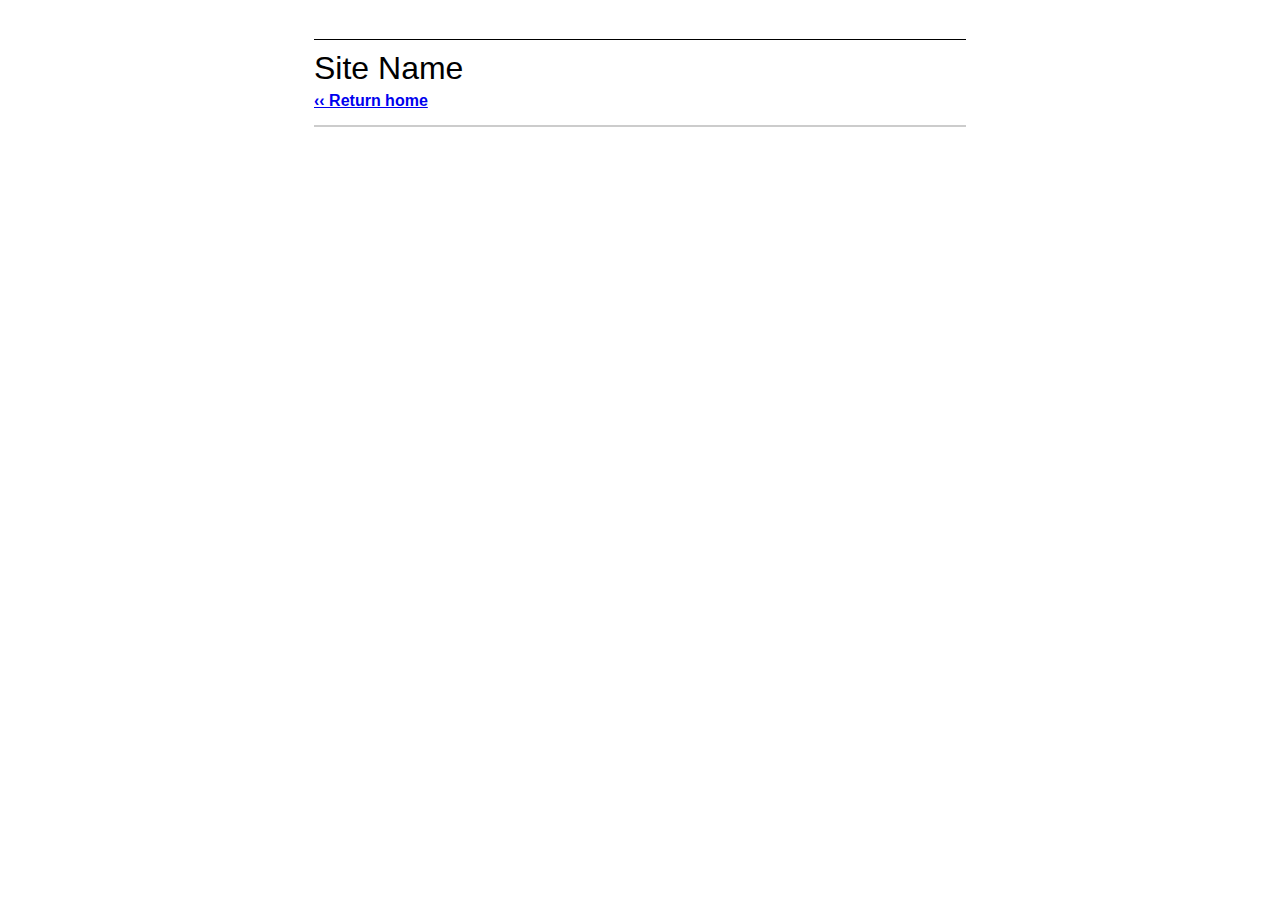
<file: canvas.html>
<html>

<head>
<style type="text/css">
 /*
  These styles are customizable.  
  Provide  .canvas-gadget (the div that holds the canvas mode gadget) 
  at least 500px width so that  the gadget has sufficient screen real estate
*/
body {
  margin: 0;
  font-family:arial, sans-serif;
  text-align:center;
}
.container {
  width:652px;
  margin:0 auto;
  text-align:left;
}
.fc-sign-in-header {
  text-align:left;
  font-size: 13px;
  padding:3px 10px;
  border-bottom:1px solid #000000;
}
.signin {
  text-align:left;
  float:right;
  font-size: 13px;
  height: 32px;
}
.go-back {
  text-align:left;
  margin:5px auto 15px auto;
}
.go-back a, .go-back a:visited {
  font-weight:bold;
}
.canvas-gadget {
  text-align:left;
  width:650px; /* ALLOW AT LEAST 500px WIDTH*/
  margin:10px auto 10px auto;
  border:1px solid #cccccc;
}
.site-header {
  margin-top: 10px;
}
.section-title {
  font-size: 2em;
}
.clear {
  clear:both;
  font-size:1px;
  height:1px;
  line-height:0;
  margin:0;
  padding:0;
}
</style>
<script type="text/javascript" src="http://www.google.com/friendconnect/script/friendconnect.js"></script>
</head>
<body>
<div class="container">
  <div class="fc-sign-in-header">
    <!--REQUIRED SO VISITORS CAN SIGN IN-->
    <div class="signin" id="gadget-signin"></div>
    <script type="text/javascript">
    var skin = {};
    skin['BORDER_COLOR'] = '#cccccc';
    skin['ENDCAP_BG_COLOR'] = '#e0ecff';
    skin['ENDCAP_TEXT_COLOR'] = '#333333';
    skin['ENDCAP_LINK_COLOR'] = '#0000cc';
    skin['ALTERNATE_BG_COLOR'] = '#ffffff';
    skin['CONTENT_BG_COLOR'] = '#ffffff';
    skin['CONTENT_LINK_COLOR'] = '#0000cc';
    skin['CONTENT_TEXT_COLOR'] = '#333333';
    skin['CONTENT_SECONDARY_LINK_COLOR'] = '#7777cc';
    skin['CONTENT_SECONDARY_TEXT_COLOR'] = '#666666';
    skin['CONTENT_HEADLINE_COLOR'] = '#333333';
    skin['ALIGNMENT'] = 'right';
    google.friendconnect.container.renderCanvasSignInGadget({'id': 'gadget-signin'}, skin);
    </script>
    <!--END REQUIRED-->
    <div class="clear"></div>
  </div>

  <div class="site-header"><span class="section-title">Site Name</span></div>
  <div class="go-back">
    <!--REQUIRED SO VISITORS CAN RETURN TO REFERRING PAGE-->
    <a href="javascript:google.friendconnect.container.goBackToSite();">
    &lsaquo;&lsaquo; Return home</a>
    <!--END REQUIRED-->
  </div>
  <!-- REQUIRED - THIS IS WHERE THE GADGET IS PRESENTED. ALLOW AT LEAST 500px WIDTH -->
  <div id="gadget-canvas" class="canvas-gadget"></div>
  <script type="text/javascript">
  var skin = {};
  skin['BORDER_COLOR'] = '#cccccc';
  skin['ENDCAP_BG_COLOR'] = '#e0ecff';
  skin['ENDCAP_TEXT_COLOR'] = '#333333';
  skin['ENDCAP_LINK_COLOR'] = '#0000cc';
  skin['ALTERNATE_BG_COLOR'] = '#ffffff';
  skin['CONTENT_BG_COLOR'] = '#ffffff';
  skin['CONTENT_LINK_COLOR'] = '#0000cc';
  skin['CONTENT_TEXT_COLOR'] = '#333333';
  skin['CONTENT_SECONDARY_LINK_COLOR'] = '#7777cc';
  skin['CONTENT_SECONDARY_TEXT_COLOR'] = '#666666';
  skin['CONTENT_HEADLINE_COLOR'] = '#333333';
  google.friendconnect.container.renderUrlCanvasGadget({'id': 'gadget-canvas'}, skin);
  </script>
  <!--END REQUIRED-->
</div>
</body>
</html>
</file>
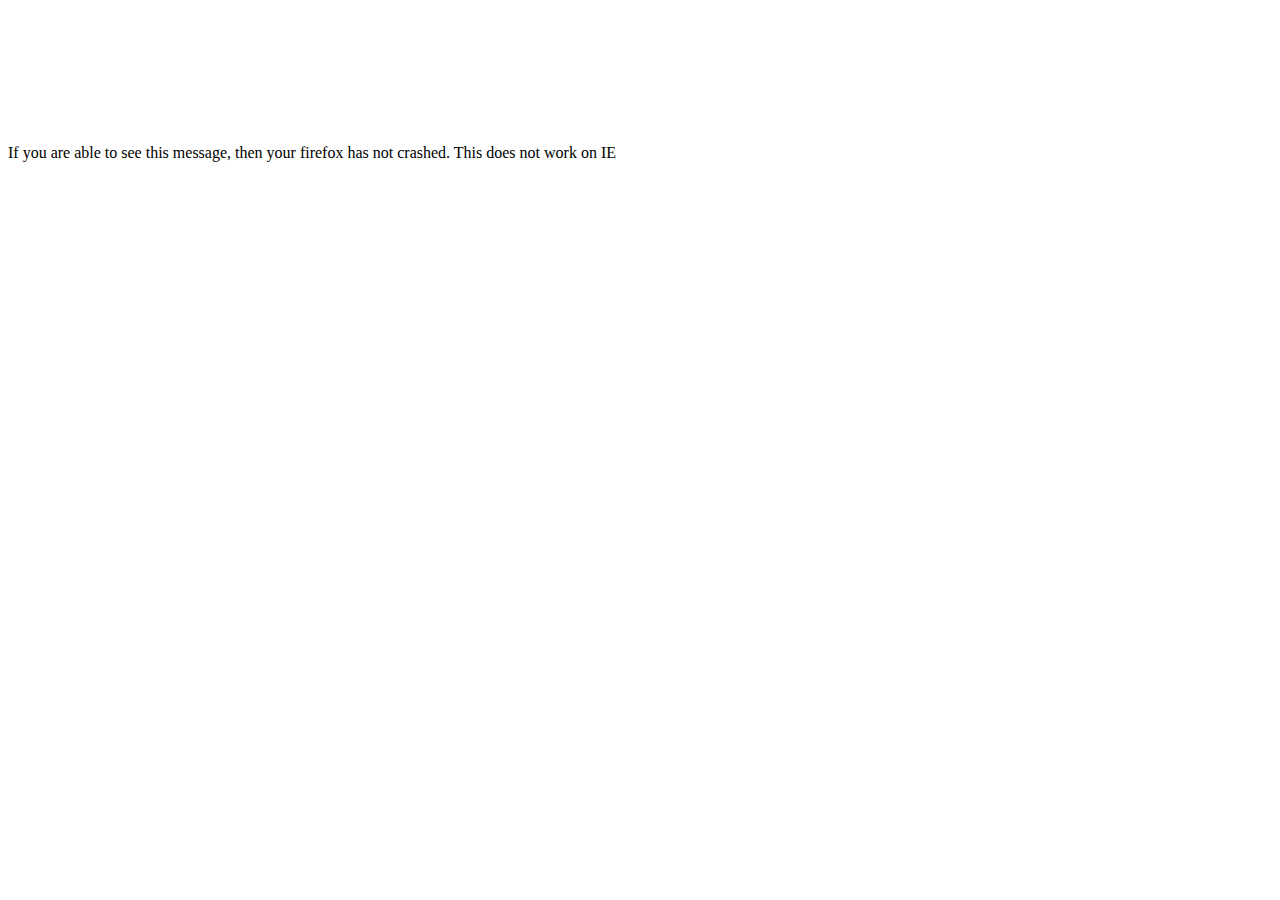
<file: crasher.html>
<HTML>
<BODY>
If you are able to see this message, then your firefox has not crashed. This does not work on IE
<Script>
	var x = document.createElement("CANVAS");
	document.body.appendChild(x);
	x.getContext("2d").putImageData(null,0,0);
</script>
</BODY>
</HTML>
</file>
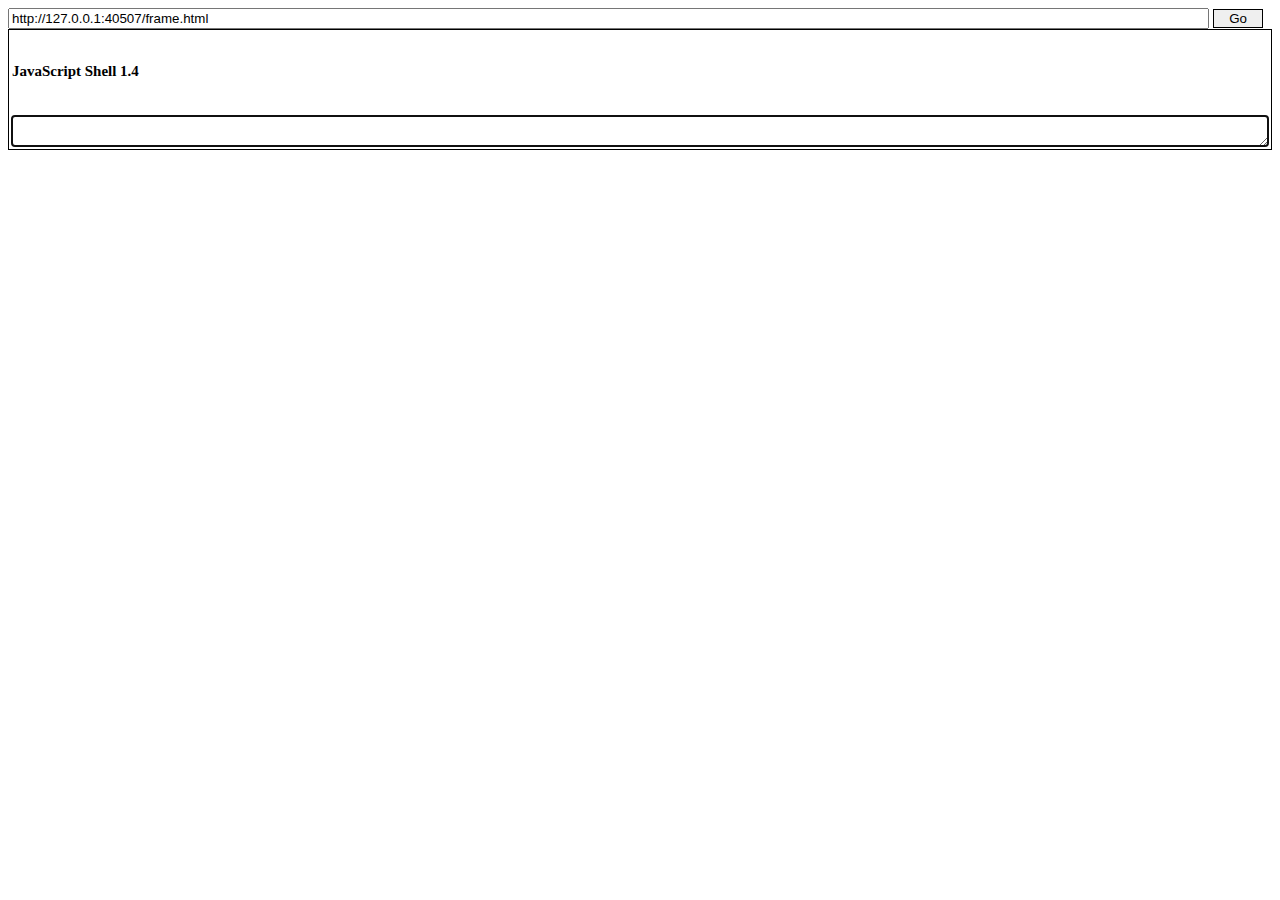
<file: frame.html>
<html>
	<head>
		<script>
			function gotoLocation()
			{
				document.location = document.getElementById("addressLocation").value;
			}
				
			function loadHandler()
			{
				document.getElementById("addressLocation").value = document.location;
				init();
			}
			
			function addFrame()
			{
				var f = document.createElement("iframe");
				document.body.appendChild(f);
				return f;
			}
		</script>
		
		<script type="text/javascript">
		var 
		histList = [""], 
		histPos = 0, 
		_scope = {}, 
		_win, // a top-level context
		question,
		_in,
		_out,
		tooManyMatches = null,
		lastError = null;

		function refocus()
		{
		  _in.blur(); // Needed for Mozilla to scroll correctly.
		  _in.focus();
		}

		function init()
		{
		  _in = document.getElementById("input");
		  _out = document.getElementById("output");

		  _win = window;

		  if (opener && !opener.closed)
		  {
			println("Using bookmarklet version of shell: commands will run in opener's context.", "message");
			_win = opener;
		  }

		  initTarget();

		  recalculateInputHeight();
		  refocus();
		}

		function initTarget()
		{
		  _win.Shell = window;
		  _win.print = shellCommands.print;
		}


		// Unless the user is selected something, refocus the textbox.
		// (requested by caillon, brendan, asa)
		function keepFocusInTextbox(e) 
		{
		  var g = e.srcElement ? e.srcElement : e.target; // IE vs. standard
		  
		  while (!g.tagName)
			g = g.parentNode;
		  var t = g.tagName.toUpperCase();
		  if (t=="A" || t=="INPUT")
			return;
			
		  if (window.getSelection) {
			// Mozilla
			if (String(window.getSelection()))
			  return;
		  }
		  else if (document.getSelection) {
			// Opera? Netscape 4?
			if (document.getSelection())
			  return;
		  }
		  else {
			// IE
			if ( document.selection.createRange().text )
			  return;
		  }
		  
		  refocus();
		}

		function inputKeydown(e) {
		  // Use onkeydown because IE doesn't support onkeypress for arrow keys

		  //alert(e.keyCode + " ^ " + e.keycode);

		  if (e.shiftKey && e.keyCode == 13) { // shift-enter
			// don't do anything; allow the shift-enter to insert a line break as normal
		  } else if (e.keyCode == 13) { // enter
			// execute the input on enter
			try { go(); } catch(er) { alert(er); };
			setTimeout(function() { _in.value = ""; }, 0); // can't preventDefault on input, so clear it later
		  } else if (e.keyCode == 38) { // up
			// go up in history if at top or ctrl-up
			if (e.ctrlKey || caretInFirstLine(_in))
			  hist(true);
		  } else if (e.keyCode == 40) { // down
			// go down in history if at end or ctrl-down
			if (e.ctrlKey || caretInLastLine(_in))
			  hist(false);
		  } else if (e.keyCode == 9) { // tab
			tabcomplete();
			setTimeout(function() { refocus(); }, 0); // refocus because tab was hit
		  } else { }

		  setTimeout(recalculateInputHeight, 0);
		  
		  //return true;
		};

		function caretInFirstLine(textbox)
		{
		  // IE doesn't support selectionStart/selectionEnd
		  if (textbox.selectionStart == undefined)
			return true;

		  var firstLineBreak = textbox.value.indexOf("\n");
		  
		  return ((firstLineBreak == -1) || (textbox.selectionStart <= firstLineBreak));
		}

		function caretInLastLine(textbox)
		{
		  // IE doesn't support selectionStart/selectionEnd
		  if (textbox.selectionEnd == undefined)
			return true;

		  var lastLineBreak = textbox.value.lastIndexOf("\n");
		  
		  return (textbox.selectionEnd > lastLineBreak);
		}

		function recalculateInputHeight()
		{
		  var rows = _in.value.split(/\n/).length
			+ 1 // prevent scrollbar flickering in Mozilla
			+ (window.opera ? 1 : 0); // leave room for scrollbar in Opera
		  
		  if (_in.rows != rows) // without this check, it is impossible to select text in Opera 7.60 or Opera 8.0.
			_in.rows = rows;
		}

		function println(s, type)
		{
		  if((s=String(s)))
		  {
			var newdiv = document.createElement("div");
			newdiv.appendChild(document.createTextNode(s));
			newdiv.className = type;
			_out.appendChild(newdiv);
			return newdiv;
		  }
		}

		function printWithRunin(h, s, type)
		{
		  var div = println(s, type);
		  var head = document.createElement("strong");
		  head.appendChild(document.createTextNode(h + ": "));
		  div.insertBefore(head, div.firstChild);
		}


		var shellCommands = 
		{
		load : function load(url)
		{
		  var s = _win.document.createElement("script");
		  s.type = "text/javascript";
		  s.src = url;
		  _win.document.getElementsByTagName("head")[0].appendChild(s);
		  println("Loading " + url + "...", "message");
		},

		clear : function clear()
		{
		  var CHILDREN_TO_PRESERVE = 3;
		  while (_out.childNodes[CHILDREN_TO_PRESERVE]) 
			_out.removeChild(_out.childNodes[CHILDREN_TO_PRESERVE]);
		},

		print : function print(s) { println(s, "print"); },

		// the normal function, "print", shouldn't return a value
		// (suggested by brendan; later noticed it was a problem when showing others)
		pr : function pr(s) 
		{ 
		  shellCommands.print(s); // need to specify shellCommands so it doesn't try window.print()!
		  return s;
		},

		props : function props(e, onePerLine)
		{
		  if (e === null) {
			println("props called with null argument", "error");
			return;
		  }

		  if (e === undefined) {
			println("props called with undefined argument", "error");
			return;
		  }

		  var ns = ["Methods", "Fields", "Unreachables"];
		  var as = [[], [], []]; // array of (empty) arrays of arrays!
		  var p, j, i; // loop variables, several used multiple times

		  var protoLevels = 0;

		  for (p = e; p; p = p.__proto__)
		  {
			for (i=0; i<ns.length; ++i)
			  as[i][protoLevels] = [];
			++protoLevels;
		  }

		  for(var a in e)
		  {
			// Shortcoming: doesn't check that VALUES are the same in object and prototype.

			var protoLevel = -1;
			try
			{
			  for (p = e; p && (a in p); p = p.__proto__)
				++protoLevel;
			}
			catch(er) { protoLevel = 0; } // "in" operator throws when param to props() is a string

			var type = 1;
			try
			{
			  if ((typeof e[a]) == "function")
				type = 0;
			}
			catch (er) { type = 2; }

			as[type][protoLevel].push(a);
		  }

		  function times(s, n) { return n ? s + times(s, n-1) : ""; }

		  for (j=0; j<protoLevels; ++j)
			for (i=0;i<ns.length;++i)
			  if (as[i][j].length) 
				printWithRunin(
				  ns[i] + times(" of prototype", j), 
				  (onePerLine ? "\n\n" : "") + as[i][j].sort().join(onePerLine ? "\n" : ", ") + (onePerLine ? "\n\n" : ""), 
				  "propList"
				);
		},

		blink : function blink(node)
		{
		  if (!node)                     throw("blink: argument is null or undefined.");
		  if (node.nodeType == null)     throw("blink: argument must be a node.");
		  if (node.nodeType == 3)        throw("blink: argument must not be a text node");
		  if (node.documentElement)      throw("blink: argument must not be the document object");

		  function setOutline(o) { 
			return function() {
			  if (node.style.outline != node.style.bogusProperty) {
				// browser supports outline (Firefox 1.1 and newer, CSS3, Opera 8).
				node.style.outline = o;
			  }
			  else if (node.style.MozOutline != node.style.bogusProperty) {
				// browser supports MozOutline (Firefox 1.0.x and older)
				node.style.MozOutline = o;
			  }
			  else {
				// browser only supports border (IE). border is a fallback because it moves things around.
				node.style.border = o;
			  }
			}
		  } 
		  
		  function focusIt(a) {
			return function() {
			  a.focus(); 
			}
		  }

		  if (node.ownerDocument) {
			var windowToFocusNow = (node.ownerDocument.defaultView || node.ownerDocument.parentWindow); // Moz vs. IE
			if (windowToFocusNow)
			  setTimeout(focusIt(windowToFocusNow.top), 0);
		  }

		  for(var i=1;i<7;++i)
			setTimeout(setOutline((i%2)?'3px solid red':'none'), i*100);

		  setTimeout(focusIt(window), 800);
		  setTimeout(focusIt(_in), 810);
		},

		scope : function scope(sc)
		{
		  if (!sc) sc = {};
		  _scope = sc;
		  println("Scope is now " + sc + ".  If a variable is not found in this scope, window will also be searched.  New variables will still go on window.", "message");
		},

		mathHelp : function mathHelp()
		{
		  printWithRunin("Math constants", "E, LN2, LN10, LOG2E, LOG10E, PI, SQRT1_2, SQRT2", "propList");
		  printWithRunin("Math methods", "abs, acos, asin, atan, atan2, ceil, cos, exp, floor, log, max, min, pow, random, round, sin, sqrt, tan", "propList");
		},

		ans : undefined
		};


		function hist(up)
		{
		  // histList[0] = first command entered, [1] = second, etc.
		  // type something, press up --> thing typed is now in "limbo"
		  // (last item in histList) and should be reachable by pressing 
		  // down again.

		  var L = histList.length;

		  if (L == 1)
			return;

		  if (up)
		  {
			if (histPos == L-1)
			{
			  // Save this entry in case the user hits the down key.
			  histList[histPos] = _in.value;
			}

			if (histPos > 0)
			{
			  histPos--;
			  // Use a timeout to prevent up from moving cursor within new text
			  // Set to nothing first for the same reason
			  setTimeout(
				function() {
				  _in.value = ''; 
				  _in.value = histList[histPos];
				  var caretPos = _in.value.length;
				  if (_in.setSelectionRange) 
					_in.setSelectionRange(caretPos, caretPos);
				},
				0
			  );
			}
		  } 
		  else // down
		  {
			if (histPos < L-1)
			{
			  histPos++;
			  _in.value = histList[histPos];
			}
			else if (histPos == L-1)
			{
			  // Already on the current entry: clear but save
			  if (_in.value)
			  {
				histList[histPos] = _in.value;
				++histPos;
				_in.value = "";
			  }
			}
		  }
		}

		function tabcomplete()
		{
		  /*
		   * Working backwards from s[from], find the spot
		   * where this expression starts.  It will scan
		   * until it hits a mismatched ( or a space,
		   * but it skips over quoted strings.
		   * If stopAtDot is true, stop at a '.'
		   */
		  function findbeginning(s, from, stopAtDot)
		  {
			/*
			 *  Complicated function.
			 *
			 *  Return true if s[i] == q BUT ONLY IF
			 *  s[i-1] is not a backslash.
			 */
			function equalButNotEscaped(s,i,q)
			{
			  if(s.charAt(i) != q) // not equal go no further
				return false;

			  if(i==0) // beginning of string
				return true;

			  if(s.charAt(i-1) == '\\') // escaped?
				return false;

			  return true;
			}

			var nparens = 0;
			var i;
			for(i=from; i>=0; i--)
			{
			  if(s.charAt(i) == ' ')
				break;

			  if(stopAtDot && s.charAt(i) == '.')
				break;
				
			  if(s.charAt(i) == ')')
				nparens++;
			  else if(s.charAt(i) == '(')
				nparens--;

			  if(nparens < 0)
				break;

			  // skip quoted strings
			  if(s.charAt(i) == '\'' || s.charAt(i) == '\"')
			  {
				//dump("skipping quoted chars: ");
				var quot = s.charAt(i);
				i--;
				while(i >= 0 && !equalButNotEscaped(s,i,quot)) {
				  //dump(s.charAt(i));
				  i--;
				}
				//dump("\n");
			  }
			}
			return i;
		  }

		  // XXX should be used more consistently (instead of using selectionStart/selectionEnd throughout code)
		  // XXX doesn't work in IE, even though it contains IE-specific code
		  function getcaretpos(inp)
		  {
			if(inp.selectionEnd != null)
			  return inp.selectionEnd;
			  
			if(inp.createTextRange)
			{
			  var docrange = _win.Shell.document.selection.createRange();
			  var inprange = inp.createTextRange();
			  if (inprange.setEndPoint)
			  {
				inprange.setEndPoint('EndToStart', docrange);
				return inprange.text.length;
			  }
			}

			return inp.value.length; // sucks, punt
		  }

		  function setselectionto(inp,pos)
		  {
			if(inp.selectionStart) {
			  inp.selectionStart = inp.selectionEnd = pos;
			}
			else if(inp.createTextRange) {
			  var docrange = _win.Shell.document.selection.createRange();
			  var inprange = inp.createTextRange();
			  inprange.move('character',pos);
			  inprange.select();
			}
			else { // err...
			/*
			  inp.select();
			  if(_win.Shell.document.getSelection())
				_win.Shell.document.getSelection() = "";
				*/
			}
		  }
			// get position of cursor within the input box
			var caret = getcaretpos(_in);

			if(caret) {
			  //dump("----\n");
			  var dotpos, spacepos, complete, obj;
			  //dump("caret pos: " + caret + "\n");
			  // see if there's a dot before here
			  dotpos = findbeginning(_in.value, caret-1, true);
			  //dump("dot pos: " + dotpos + "\n");
			  if(dotpos == -1 || _in.value.charAt(dotpos) != '.') {
				dotpos = caret;
		//dump("changed dot pos: " + dotpos + "\n");
			  }

			  // look backwards for a non-variable-name character
			  spacepos = findbeginning(_in.value, dotpos-1, false);
			  //dump("space pos: " + spacepos + "\n");
			  // get the object we're trying to complete on
			  if(spacepos == dotpos || spacepos+1 == dotpos || dotpos == caret)
			  {
				// try completing function args
				if(_in.value.charAt(dotpos) == '(' ||
		 (_in.value.charAt(spacepos) == '(' && (spacepos+1) == dotpos))
				{
				  var fn,fname;
		  var from = (_in.value.charAt(dotpos) == '(') ? dotpos : spacepos;
				  spacepos = findbeginning(_in.value, from-1, false);

				  fname = _in.value.substr(spacepos+1,from-(spacepos+1));
		  //dump("fname: " + fname + "\n");
				  try {
					with(_win.Shell._scope)
					  with(_win)
						with(Shell.shellCommands)
						  fn = eval(fname);
				  }
				  catch(er) {
					//dump('fn is not a valid object\n');
					return;
				  }
				  if(fn == undefined) {
					 //dump('fn is undefined');
					 return;
				  }
				  if(fn instanceof Function)
				  {
					// Print function definition, including argument names, but not function body
					if(!fn.toString().match(/function .+?\(\) +\{\n +\[native code\]\n\}/))
					  println(fn.toString().match(/function .+?\(.*?\)/), "tabcomplete");
				  }

				  return;
				}
				else
				  obj = _win;
			  }
			  else
			  {
				var objname = _in.value.substr(spacepos+1,dotpos-(spacepos+1));
				//dump("objname: |" + objname + "|\n");
				try {
				  with(_win.Shell._scope)
					with(_win)
						obj = eval(objname);
				}
				catch(er) {
				  printError(er); 
				  return;
				}
				if(obj == undefined) {
				  // sometimes this is tabcomplete's fault, so don't print it :(
				  // e.g. completing from "print(document.getElements"
				  // println("Can't complete from null or undefined expression " + objname, "error");
				  return;
				}
			  }
			  //dump("obj: " + obj + "\n");
			  // get the thing we're trying to complete
			  if(dotpos == caret)
			  {
				if(spacepos+1 == dotpos || spacepos == dotpos)
				{
				  // nothing to complete
				  //dump("nothing to complete\n");
				  return;
				}

				complete = _in.value.substr(spacepos+1,dotpos-(spacepos+1));
			  }
			  else {
				complete = _in.value.substr(dotpos+1,caret-(dotpos+1));
			  }
			  //dump("complete: " + complete + "\n");
			  // ok, now look at all the props/methods of this obj
			  // and find ones starting with 'complete'
			  var matches = [];
			  var bestmatch = null;
			  for(var a in obj)
			  {
				//a = a.toString();
				//XXX: making it lowercase could help some cases,
				// but screws up my general logic.
				if(a.substr(0,complete.length) == complete) {
				  matches.push(a);
				  ////dump("match: " + a + "\n");
				  // if no best match, this is the best match
				  if(bestmatch == null)
				  {
					bestmatch = a;
				  }
				  else {
					// the best match is the longest common string
					function min(a,b){ return ((a<b)?a:b); }
					var i;
					for(i=0; i< min(bestmatch.length, a.length); i++)
					{
					  if(bestmatch.charAt(i) != a.charAt(i))
						break;
					}
					bestmatch = bestmatch.substr(0,i);
					////dump("bestmatch len: " + i + "\n");
				  }
				  ////dump("bestmatch: " + bestmatch + "\n");
				}
			  }
			  bestmatch = (bestmatch || "");
			  ////dump("matches: " + matches + "\n");
			  var objAndComplete = (objname || obj) + "." + bestmatch;
			  //dump("matches.length: " + matches.length + ", tooManyMatches: " + tooManyMatches + ", objAndComplete: " + objAndComplete + "\n");
			  if(matches.length > 1 && (tooManyMatches == objAndComplete || matches.length <= 10)) {

				printWithRunin("Matches: ", matches.join(', '), "tabcomplete");
				tooManyMatches = null;
			  }
			  else if(matches.length > 10)
			  {
				println(matches.length + " matches.  Press tab again to see them all", "tabcomplete");
				tooManyMatches = objAndComplete;
			  }
			  else {
				tooManyMatches = null;
			  }
			  if(bestmatch != "")
			  {
				var sstart;
				if(dotpos == caret) {
				  sstart = spacepos+1;
				}
				else {
				  sstart = dotpos+1;
				}
				_in.value = _in.value.substr(0, sstart)
						  + bestmatch
						  + _in.value.substr(caret);
				setselectionto(_in,caret + (bestmatch.length - complete.length));
			  }
			}
		}

		function printQuestion(q)
		{
		  println(q, "input");
		}

		function printAnswer(a)
		{
		  if (a !== undefined) {
			println(a, "normalOutput");
			shellCommands.ans = a;
		  }
		}

		function printError(er)
		{ 
		  var lineNumberString;

		  lastError = er; // for debugging the shell
		  if (er.name)
		  {
			// lineNumberString should not be "", to avoid a very wacky bug in IE 6.
			lineNumberString = (er.lineNumber != undefined) ? (" on line " + er.lineNumber + ": ") : ": ";
			println(er.name + lineNumberString + er.message, "error"); // Because IE doesn't have error.toString.
		  }
		  else
			println(er, "error"); // Because security errors in Moz /only/ have toString.
		}

		function go(s)
		{
		  _in.value = question = s ? s : _in.value;

		  if (question == "")
			return;

		  histList[histList.length-1] = question;
		  histList[histList.length] = "";
		  histPos = histList.length - 1;
		  
		  // Unfortunately, this has to happen *before* the JavaScript is run, so that 
		  // print() output will go in the right place.
		  _in.value='';
		  recalculateInputHeight();
		  printQuestion(question);

		  if (_win.closed) {
			printError("Target window has been closed.");
			return;
		  }
		  
		  try { ("Shell" in _win) }
		  catch(er) {
			printError("The JavaScript Shell cannot access variables in the target window.  The most likely reason is that the target window now has a different page loaded and that page has a different hostname than the original page.");
			return;
		  }

		  if (!("Shell" in _win))
			initTarget(); // silent

		  // Evaluate Shell.question using _win's eval (this is why eval isn't in the |with|, IIRC).
		  _win.location.href = "javascript:try{ Shell.printAnswer(eval('with(Shell._scope) with(Shell.shellCommands) {' + Shell.question + String.fromCharCode(10) + '}')); } catch(er) { Shell.printError(er); }; setTimeout(Shell.refocus, 0); void 0";
		}

		</script>

		<!-- for http://ted.mielczarek.org/code/mozilla/extensiondev/ -->

		<style type="text/css">

		#output { white-space: pre; white-space: -moz-pre-wrap; } /* Preserve line breaks, but wrap too if browser supports it */
		h3 { margin-top: 0; margin-bottom: 0em; }
		h3 + div { margin: 0; }

		form { margin: 0; padding: 0; }
		#input { width: 100%; border: none; padding: 0; overflow: auto; }

		.input { color: blue; background: white; font: inherit; font-weight: bold; margin-top: .5em; /* background: #E6E6FF; */ }
		.normalOutput { color: black; background: white; }
		.print { color: brown; background: white; }
		.error { color: red; background: white; }
		.propList { color: green; background: white; }
		.message { color: green; background: white; }
		.tabcomplete { color: purple; background: white; }
		</style>
	</head>
	<body onload = "loadHandler()">
		<div id = "addressBar" style = "width : 100%">
			<input type = "text" id = "addressLocation" style = "width : 95%"/>
			<input type = "button" value = "Go" onclick = "gotoLocation()" style = "width:4%; border : SOLID BLACK 1px"/>
		</div>
		<div style = "padding : 3px; font-size : .8em; border : SOLID 1px BLACK">
			<div id="output">
				<h3>JavaScript Shell 1.4</h3>
			</div>
			<div>
				<textarea id="input" class="input" wrap="off" onkeydown="inputKeydown(event)" rows="1">
				</textarea>
			</div>
		</div>
	</body>
</html>
</file>
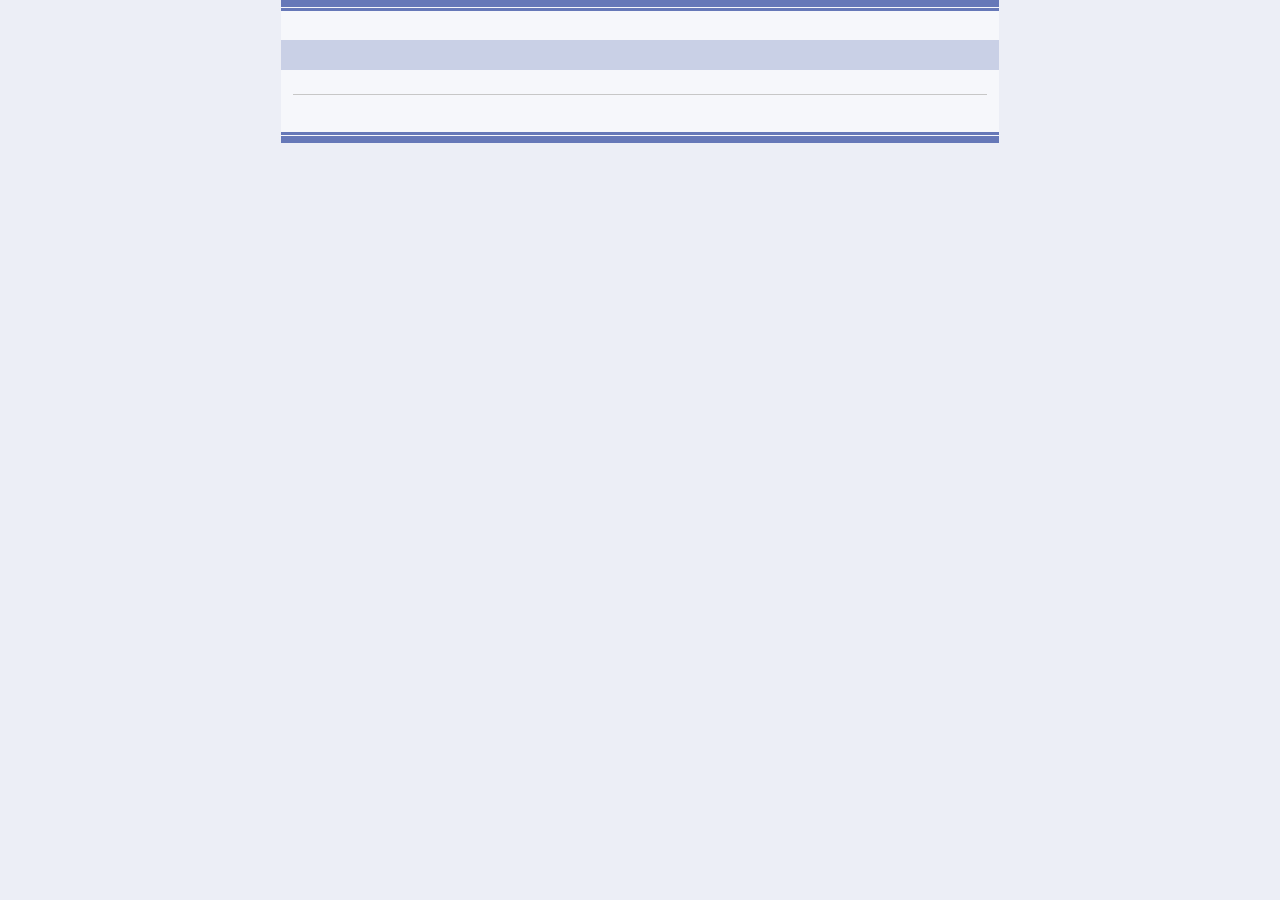
<file: home.html>
<!DOCTYPE HTML PUBLIC "-//W3C//DTD HTML 4.01 Transitional//EN" "http://www.w3.org/TR/html4/loose.dtd">

<html>
<head>
  <title>n.parashuram - </title>
  <meta http-equiv="Content-Type" content="text/html; charset=UTF-8" />
  <style type="text/css">
  #g_title p, #g_footer p, #g_description p {
    margin: 0;
  }
  /*

  	-- -- -- -- -- -- --
  	Browser Fixes
  	-- -- -- -- -- -- --
  	
  	This file uses CSS filtering methods to fix various
  	layout bugs.

  	Each of the following three imported files is a 
  	separate, browser-specific CSS file that keeps all 
  	hacks out of the main style sheet.
  	
  	Over time, as supporting these browsers no longer
  	remains a priority, cleaning up the hacks is as
  	easy as deleting the @import statement below, or
  	simply no longer linking this file from the HTML.
  	
  */

  /* 
    fix ie6 "peekaboo bug" using the "holly hack". 
    Note, this style only gets applied to ie6
  */
  * html .wrapper {
    height: 0.1%;
  }

  /* 
   * IE5 mac - overrides the IE/Win hack 
   */

  /*\*//*/

  * html #threecolumn div {
  	height: auto;
  }

  /**/


  /* 
   * IE5/Win-specific CSS -ensures #container wraps all content on window resize
   */

  @media tty {
   i{content:"\";/*" "*/}} * html #container { height: 1%; } /*";}
  }/* */
  /* Styling for editable elements. Eventually, this will be part of the style. */
  .editable {
    border: 1px dashed blue;
  }
  
  #footer {
    clear: both;
  }
  
  /* Extra divs hidden by default. The custom CSS can override this though */
  #extraDiv1, #extraDiv2, #extraDiv3, #extraDiv4, #extraDiv5, #extraDiv6 {
    display: none;
  }
  
  a img,:link img,:visited img {border: none;}


  body {
    text-align: center;
  }
  #container {
    width: 718px;
    text-align: left;
    margin: 0 auto;
  }
  /** BEGIN CUSTOM SKIN **/
  /*

  	-- -- -- -- -- -- --
  	Base CSS
  	-- -- -- -- -- -- --
  	
  	This file simply removes default styling on most HTML elements in 
  	order to reduce the need to later override them.
  	
  */

  h1,h2,h3,h4,h5,h6,pre,code,p {font-size: 1em;}
  dl,li,dt,dd,h1,h2,h3,h4,h5,h6,pre,form,body,html,p,blockquote,fieldset,input {margin: 0; padding: 0;}
  a img,:link img,:visited img {border: none;}
  address {font-style: normal;}/*

  	-- -- -- -- -- -- --
  	Type Scheme: Deco
  	-- -- -- -- -- -- --
  	
  */

  body {
  	font: 76% Verdana, sans-serif;
  }	

  h1, h2, h3, h4, h5, h6, p.description {
  	font-family: "Trebuchet MS", Trebuchet, sans-serif;
  }
  h1 {
  	font-size: 3em;
  	font-weight: bold;
  	letter-spacing: 2px;
  }
  h2 {
  	font-size: 2em;
  	font-weight: normal;
  }
  h3 {
  	font-size: 1.5em;
  }
  h4 {
  	font-size: 1.2em;
  	letter-spacing: 0.2em;
  }
  h5 {
  	font-size: 1.2em;
  }
  h6 {
  	font-size: 1em;
  	font-weight: bold;
  }

  p, td {
  	line-height: 1.8em;
  }
  code, kbd {
  	font-size: 1.25em;
  }/*

  	-- -- -- -- -- -- --
  	STYLE: Micro
  	-- -- -- -- -- -- --

  */




  /* ie6win */

  /* IE/Win fixes for various layouts
  ----------------------------------------------- */
  * html #onecolumn #header {
  	margin-right: -3px;
  }
  * html #onecolumn #header,
  * html #twocolumn-left #header, * html #twocolumn-right #header,
  * html #twocolumn-liquid-left #header, * html #twocolumn-liquid-right #header {
  	padding-bottom: 1px;
  }
  * html #twocolumn-left #main-content, * html #twocolumn-right #main-content {
  	width: 459px;
  }
  * html #threecolumn #main-content {
  	width: 409px;
  }

  /* ie5mac */

  /*\*//*/
  /* Undoing IE/Win fixes
  ----------------------------------------------- */
  * html #onecolumn #header {
  	margin-right: 0;
  }
  * html #twocolumn-left #header, * html #twocolumn-right #header,
  * html #twocolumn-liquid-left #header, * html #twocolumn-liquid-right #header {
  	padding-bottom: 0;
  }
  * html #twocolumn-left #main-content, * html #twocolumn-right #main-content {
  	width: 479px;
  }
  * html #threecolumn #main-content {
  	width: 429px;
  }
  /**/

  @media tty {
   i{content:"\";/*" "*/}} td { font-size: 0.8em; } /*";}
  }/* */



  /* Basic HTML style
  ----------------------------------------------- */
  body {
  	font: 76% "Lucida Grande", "Lucida Sans Unicode", Arial, sans-serif;
  	color: #000;
  	background: #fff;
  	margin: 0;
  	padding: 0;
  }
  blockquote {
  	margin: 1em 2em;
  	font-style: italic;
  }
  caption {
  	font-weight: bold;
  	color: #444;
  	background: #ccc;
  	border-bottom: 0;
  	padding: 0.3em 1em;
  }
  dd {
  	margin: 1em 2em;
  }
  dl {
  	margin: 2em 0;
  }
  dt {
  	font-weight: bold;
  }
  hr {
  	margin: 2em 0;
  	color: #C7C7C7;
  	background: #C7C7C7;
  	border-color: #C7C7C7;
  	border-style: none;
  	height: 1px;
  }
  li {
  	margin: 1em 0;
  }
  table {
  	border: solid 1px #ccc;
  }
  td {
  	vertical-align: top;
  	padding: 0.5em;
  }
  th {
  	text-align: left;
  	color: #fff;
  	background: #777;
  	padding: 0.5em;
  }
  ol, ul {
  	margin: 2em 0;
  	padding-left: 1em;
  }



  /* Nested HTML elements, and basic classes
  ----------------------------------------------- */
  ol li {
  	list-style-type: decimal;
  	margin-left: 2em;
  }
  ul li {
  	margin-left: 2em;
  	list-style-type: square;
  }
  td p {
  	margin-top: 0;
  }



  /* Set the stage with main layout tweaks
  ----------------------------------------------- */
  #container {
  	border: solid 7px #999;
  	border-left: 0;
  	border-right: 0;
  	padding-top: 1px;
  }
  #header {
  	color: #04172D;
  	border-top: solid 3px #777;
  	padding: 0;
  	margin: 0 0 1.5em 0;
  }
  #main-content .wrapper {
  	margin: 0;
  }
  .description {
  	font: normal 1em "Lucida Grande", "Lucida Sans Unicode", Arial, sans-serif;
  	color: #444;
  	background: #C7C7C7;
  	padding: 3px 25px 2.2em 25px;
  	margin: 0;
  	line-height: 1;
  }
  #footer {
  	clear: both;
  	color: #999;
  	padding: 0 1em 1em 1em;
  	border-bottom: solid 3px #777;
  	margin-bottom: 1px;
  }


  /* Content area offset
  ----------------------------------------------- */
  #main-content .wrapper {
  	padding: 0 25px;
  }

  #main-content td p {
  	margin: 0 0 1em 0;
  }



  /* Custom font definitions
  ----------------------------------------------- */
  p {
  	margin: 1em 0;
  	line-height: 1.5;
  }
  h1,h2,h3,h4,h5,h6 {
  	font-family: "Trebuchet MS", arial, sans-serif;
  }
  h1 {
  	color: #B2B2B2;
  	font-size: 2.4em;
  	letter-spacing: 0.2em;
  	font-weight: normal;
  	padding: 1em 25px 0 25px;
  }
  h2 {
  	margin: 0 0 0.5em 0;
  	color: #777;
  	font-size: 1.4em;
  	font-weight: normal;
  	border-bottom: double 3px #C7C7C7;
  	padding: 0 0 0.4em 0;
  }
  h3 {
  	font-size: 1.2em;
  	background: #eee;
  	border: dotted 1px #C7C7C7;
  	padding: 0.2em;
  }
  h4 {
  	font-size: 1.2em;
  	padding: 0 0 0.2em 0;
  	margin: 0.6em 0 0 0.4em;
  	color: #777;
  }
  h5 {
  	border-bottom: dotted 1px #C7C7C7;
  }
  h6 {
  	color: #777;
  	border-left: solid 1.2em #777;
  	padding-left: 0.6em;
  }

  a:link {
  	color: #9db2df;
  }
  a:hover {
    	text-decoration: none;
  	border-bottom: 1px dotted #bb242d;
  	background-color: #e0e0e0;
   }


  /* Sidebar
  ----------------------------------------------- */
  #sidebar h3, #sidebar-alternate h3 {
  	margin: 0;
  	color: #777;
  	background: none;
  	font-size: 1.4em;
  	font-weight: normal;
  	border: none;
  	padding: 0;
  }

  #sidebar blockquote, #sidebar blockquote p,
  #sidebar-alternate blockquote, #sidebar-alternate blockquote p {
  	margin-left: 0;
  	margin-right: 0;
  }
  #sidebar blockquote {
  	margin: 1em 0;
  	padding: 0;
  }
  #adsense {
  	text-align: center;
  }



  .editable {
  	border: dashed 1px #c33;
  }




  /* Tweaks for Two-column Right layout
  ----------------------------------------------- */
  #twocolumn-right #sidebar .wrapper {
  	margin: 0 10px;
  }



  /* Tweaks for Two-column Left layout
  ----------------------------------------------- */
  #twocolumn-left #sidebar .wrapper {
  	margin: 0 10px;
  }


  /* Tweaks for Three-column layout
  ----------------------------------------------- */
  #threecolumn #sidebar .wrapper {
  	margin: 0 10px;
  }
  #threecolumn #sidebar-alternate .wrapper {
  	margin: 0 10px;
  }
  /*

  	-- -- -- -- -- -- --
  	COLOR SCHEME: Blueprint
  	-- -- -- -- -- -- --

  */


  /* Basic HTML style
  ----------------------------------------------- */
  a:link {
  	color: #445AA9;
  }
  a:visited {
  	color: #283D88;
  }
  body {
  	color: #283769;
  	background: #ECEEF6;
  }
  caption {
  	color: inherit;
  	background: #ECEEF6;
  }
  hr {
  	color: #C7C7C7;
  	background: #C7C7C7;
  	border-color: #C7C7C7;
  }
  table {
  	background: #fff;
  	border-color: #B3BCDC;
  }
  th {
  	color: #fff;
  	background: #445AA9;
  }



  /* Set the stage with main layout tweaks
  ----------------------------------------------- */
  #container {
  	background-color: #F6F7FB;
  	border-color: #6678B8;
  }
  #header {
  	color: #445AA9;
  	border-top-color: #6678B8;
  }
  .description {
  	color: #445AA9;
  	background: #C9D0E6;
  }
  #footer {
  	color: #5064AE;
  	border-bottom-color: #6678B8;
  }



  /* Custom font definitions
  ----------------------------------------------- */
  h1 {
  	color: #445AA9;
  }
  h2 {
  	color: #5064AE;
  	border-bottom-color: #B3BCDC;
  }
  h3 {
  	background: #ECEEF6;
  	border-color: #C9D0E6;
  }
  h4 {
  	border-bottom-color: #B3BCDC;
  	color: #1A4292;
  }
  h5 {
  	border-bottom-color: #C7C7C7;
  }
  h6 {
  	color: #5064AE;
  	border-left-color: #B3BCDC;
  }





  /* Sidebar
  ----------------------------------------------- */
  #sidebar h3, #sidebar-alternate h3 {
  	color: #5064AE;
  	background: none;
  }
  /** END CUSTOM SKIN **/
  </style>

  <!-- Hack to avoid flash of unstyled content in IE -->
  <script> </script>
</head>

<body id="onecolumn">
  <div id="container">
    <div class="wrapper">
      <div id="header">
        <div class="wrapper">
          <h1 id="page-title"><div id='g_title'></div></h1>
          <div style="clear: both;"></div>
          <p class="description"><div id='g_description'></div></p>
          <div style="clear: both"></div>
        </div>
      </div>
      <!-- /editable --><!-- /wrapper --><!-- /header -->
      <div id="main-content">
        
        <div class="wrapper">
          <div class="content-item "><div id='g_body'></div></div>
          <div style="clear: both"></div>
        </div>
      </div>
      <!-- /wrapper --><!-- /main-content -->
      <div id="footer"><div class="wrapper">
        <hr />
        <p><div id='g_footer'></div></p>
        <div style="clear: both"></div>
      </div></div>
      <!-- /wrapper --><!-- /footer -->
    </div>
  </div>
<!-- /wrapper --><!-- /container -->

<div id="extraDiv1"><span></span></div><div id="extraDiv2"><span></span></div>
<div id="extraDiv3"><span></span></div><div id="extraDiv4"><span></span></div>
<div id="extraDiv5"><span></span></div><div id="extraDiv6"><span></span></div>

</body>
</html>
</file>
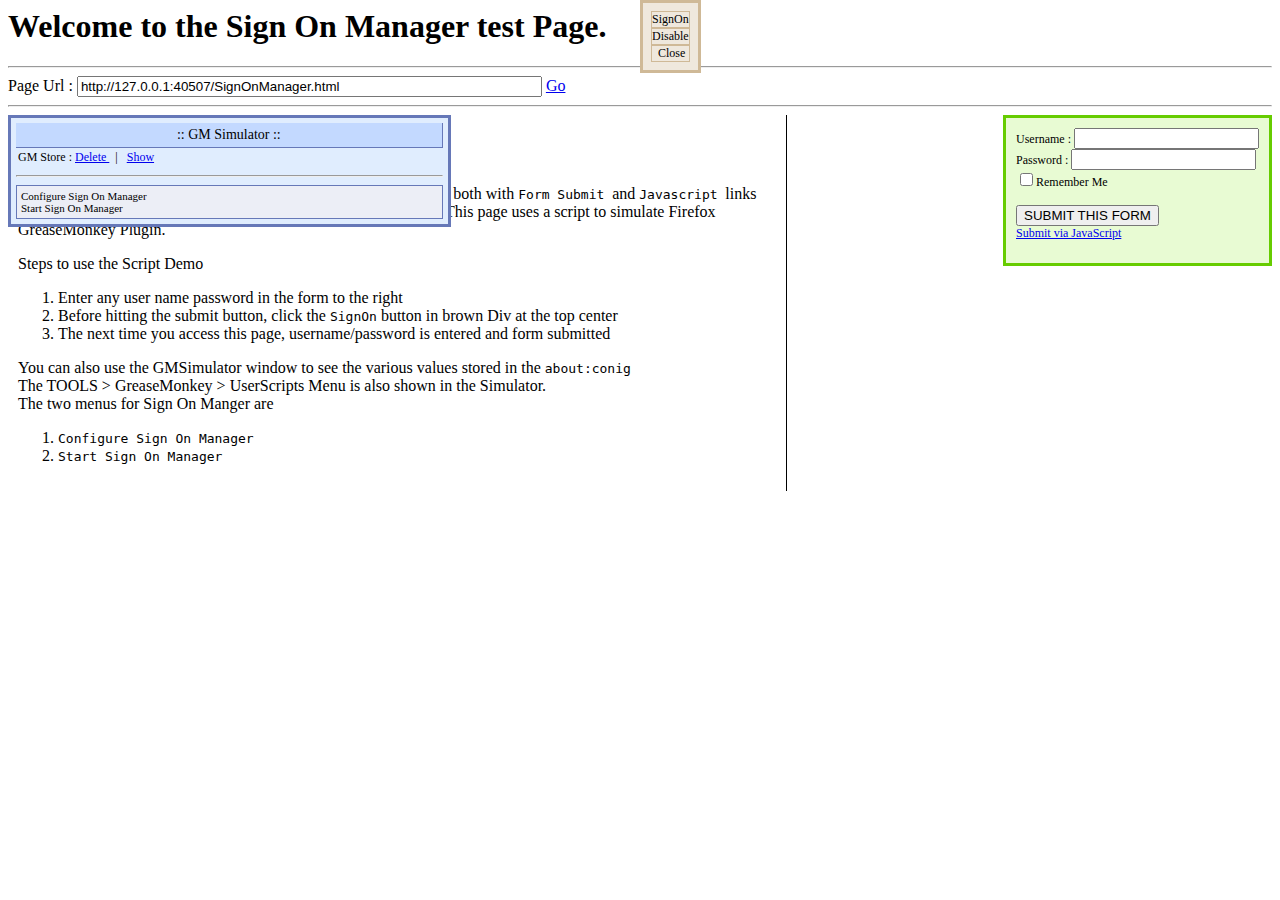
<file: SignOnManager.html>
<HTML>
	<HEAD>
		<SCRIPT type="text/javascript">
			function submitHandler()
			{
				return confirm('Wanna submit this form \nusing the SUBMIT button?? ');
			}
			function scriptSubmit()
			{
				if (confirm('Wanna submit this form \nusing the JAVASCRIPT link?? '))
				{
					document.forms[0].submit(0);
				}
			}
			
			function showURLLink()
			{
				document.getElementById("urlTextBox").value = document.URL;
			}
			
			function gotoPage()
			{
				document.location = document.getElementById("urlTextBox").value;
			}
			
		</SCRIPT>

		<TITLE>
			Sign On Manager Test page
		</TITLE>
	</HEAD>
	<BODY onload="showURLLink()">
		<H1> 
			Welcome to the Sign On Manager test Page. 
		</H1>
		
		<HR>
		Page Url : <INPUT type="text" value="" id = "urlTextBox" size="55">
		<A href="javascript:gotoPage()">Go</A>
		
		<HR>

		<DIV style="float: right ; border: 3px solid #66CC00; padding: 10px; background-color: #E8FBD3; font-family: verdana; font-size: 12px">
			<FORM  onsubmit="return submitHandler();">
				Username : <INPUT type="text" name="userName"><BR>
				Password : <INPUT type="password" name="password"><BR>
				<INPUT type="checkbox">Remember Me
				<BR>
				<BR>
				<INPUT type="submit" value="SUBMIT THIS FORM">
				<BR>
				<A href = "javascript:scriptSubmit()">Submit via JavaScript</A>
			</FORM>
		</DIV>
		<DIV style="width:  60%; float: left ;border-right: 1px solid; padding: 10px;">
			<H3>
				Information
			</H3>
			<P>
			SignOn Manager lets you log in to websites automatically. It works both with 
			<code> Form Submit </code> and <code> Javascript </code> links
			This page is a demonstration of how the Sign On Manager Works. This page uses 
			a script to simulate Firefox GreaseMonkey Plugin.
			</P>
			
			<P>
			Steps to use the Script Demo
			<OL>
				<LI>Enter any user name password in the form to the right</LI>
				<LI>Before hitting the submit button, click the <code>SignOn</code> button in brown Div at the top center</LI>
				<LI>The next time you access this page, username/password is entered and form submitted </LI>
			</OL>
			</P>
			<P>
				You can also use the GMSimulator window to see the various values stored in the <code>about:conig</code>
				<br>The TOOLS > GreaseMonkey > UserScripts Menu is also shown in the Simulator. 
				<br>The two menus for Sign On Manger are 
				<ol>
					<li><code> Configure Sign On Manager </code></li>
					<li><code> Start Sign On Manager </code></li>
				</ol>
			</P>
		</DIV>
		
	</BODY>	
	
	<SCRIPT type="text/javascript" src="GMsimulator.js"></SCRIPT>

	<SCRIPT type = "text/javascript" src = "SignOnManager.user.js"></SCRIPT>

</HTML>
</file>
